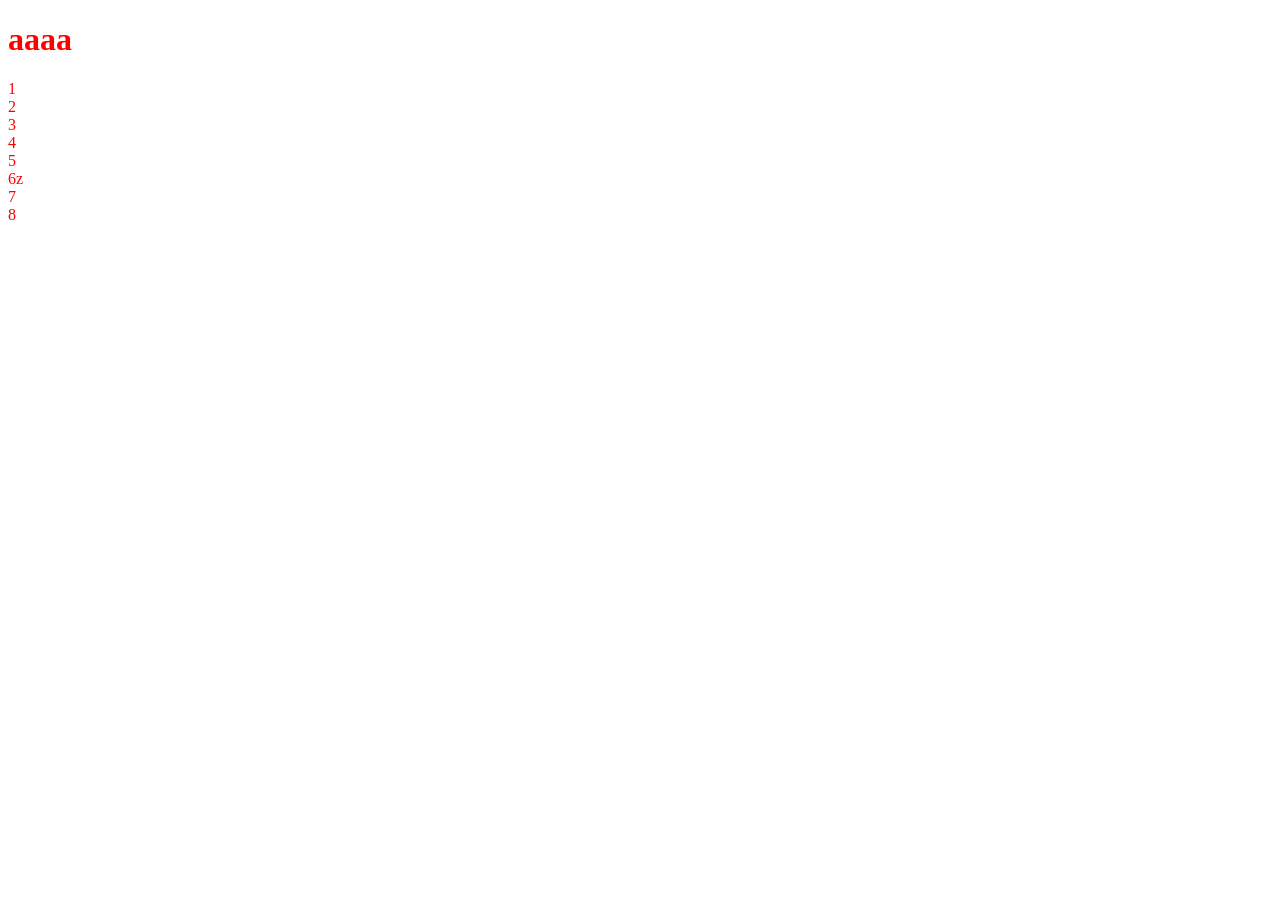
<file: sample.html>
<!doctype html>
<html lang="ja">
  <head>
    <meta charset="UTF-8" />
    <meta http-equiv="X-UA-Compatible" content="IE=edge" />
    <meta name="viewport" content="width=device-width, initial-scale=1.0" />
    <link rel="stylesheet" href="sample.css" />
    <title>Document</title>
  </head>
  <body>
    <h1>aaaa</h1>
    <div class="container">
      <div class="item">1</div>
      <div class="item">2</div>
      <div class="item">3</div>
      <div class="item">4</div>
      <div class="item">5</div>
      <div class="item">6z</div>
      <div class="item">7</div>
      <div class="item">8</div>
    </div>
  </body>
</html>
</file>
<file: sample.css>
body {
  color: red;
}
</file>
